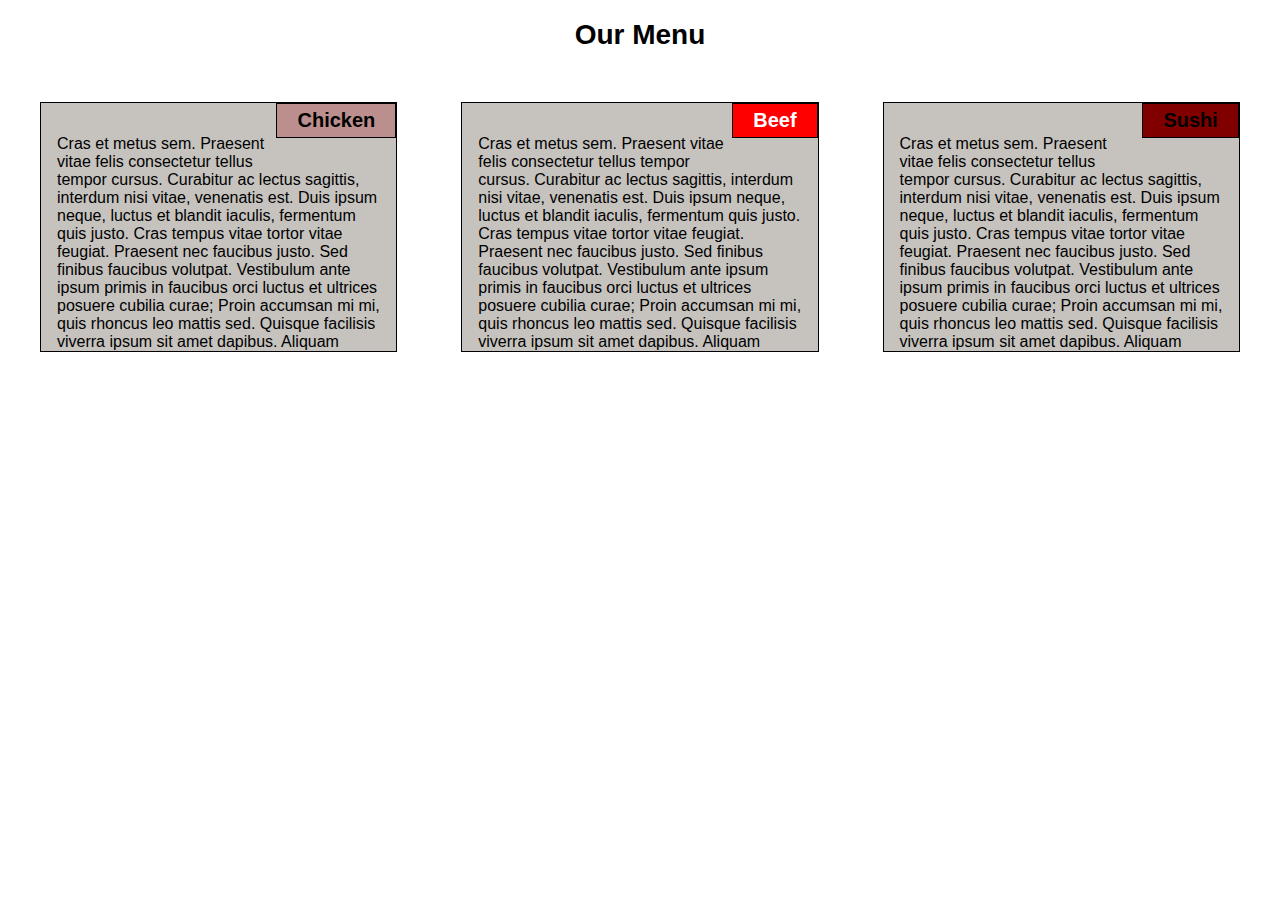
<file: module2-solution/index.html>
<!DOCTYPE html>
<html>

<head>
    <meta charset="utf-8" />
    <meta http-equiv="X-UA-Compatible" content="IE=edge">
    <title>coding assignement</title>
    <meta name="viewport" content="width=device-width, initial-scale=1">
    <link rel="stylesheet" href="css/styles.css" />
</head>

<body>
    <h1>Our Menu</h1>

    <div class="col-lg-4 col-md-6 col-sm-12">
        <section>
            <h2 id="chicken">Chicken</h2>
            <p>
                Cras et metus sem. Praesent vitae felis consectetur tellus tempor cursus. Curabitur ac lectus sagittis, interdum nisi vitae, venenatis est. Duis ipsum neque, luctus et blandit iaculis, fermentum quis justo. Cras tempus vitae tortor vitae feugiat. Praesent nec faucibus justo. Sed finibus faucibus volutpat. Vestibulum ante ipsum primis in faucibus orci luctus et ultrices posuere cubilia curae; Proin accumsan mi mi, quis rhoncus leo mattis sed. Quisque facilisis viverra ipsum sit amet dapibus. Aliquam fringilla ante et vestibulum viverra. 
            </p>
        </section>
    </div>

    <div class="col-lg-4 col-md-6 col-sm-12">
        <section>
            <h2 id="beef">Beef</h2>
            <p>
                Cras et metus sem. Praesent vitae felis consectetur tellus tempor cursus. Curabitur ac lectus sagittis, interdum nisi vitae, venenatis est. Duis ipsum neque, luctus et blandit iaculis, fermentum quis justo. Cras tempus vitae tortor vitae feugiat. Praesent nec faucibus justo. Sed finibus faucibus volutpat. Vestibulum ante ipsum primis in faucibus orci luctus et ultrices posuere cubilia curae; Proin accumsan mi mi, quis rhoncus leo mattis sed. Quisque facilisis viverra ipsum sit amet dapibus. Aliquam fringilla ante et vestibulum viverra. 
            </p>
        </section>
    </div>

    <div class="col-lg-4 col-md-12 col-sm-12">
        <section>
            <h2 id="sushi">Sushi</h2>
            <p>
                Cras et metus sem. Praesent vitae felis consectetur tellus tempor cursus. Curabitur ac lectus sagittis, interdum nisi vitae, venenatis est. Duis ipsum neque, luctus et blandit iaculis, fermentum quis justo. Cras tempus vitae tortor vitae feugiat. Praesent nec faucibus justo. Sed finibus faucibus volutpat. Vestibulum ante ipsum primis in faucibus orci luctus et ultrices posuere cubilia curae; Proin accumsan mi mi, quis rhoncus leo mattis sed. Quisque facilisis viverra ipsum sit amet dapibus. Aliquam fringilla ante et vestibulum viverra. 
            </p>
        </section>
    </div>
</body>

</html>
</file>
<file: module2-solution/css/styles.css>
* {
    box-sizing: border-box;
    font-family: Arial, Helvetica, sans-serif;
}

h1 {
    color: black;
    font-size: 175%;
    text-align: center;
}

section {
    border: 1px solid black;    
    background-color: rgb(198, 195, 191);
    height: 250px;
    overflow: auto;
}

h2 {
    float: right;
    border:1px solid black;
    color: lavender;
    font-size: 125%;
    padding: 5px 20px 5px 20px;
    margin-top: 0;
    margin-bottom: 20px;
}


#chicken {
    background-color: rosybrown;
    color: black;
}

#beef {
    background-color: red;
    color: white;
}

#sushi {
    background-color: maroon;
    color: black;
}

p{
    padding: 1em;
}


/********** Desktop version **********/
@media (min-width: 992px) {
    .col-lg-1, .col-lg-2, .col-lg-3, .col-lg-4, .col-lg-5, .col-lg-6, .col-lg-7, .col-lg-8, .col-lg-9, .col-lg-10, .col-lg-11, .col-lg-12 {
      float: left;
      padding: 2em;
    }
    .col-lg-1 {
      width: 8.33%;
    }
    .col-lg-2 {
      width: 16.66%;
    }
    .col-lg-3 {
      width: 25%;
    }
    .col-lg-4 {
      width: 33.33%;
    }
    .col-lg-5 {
      width: 41.66%;
    }
    .col-lg-6 {
      width: 50%;
    }
    .col-lg-7 {
      width: 58.33%;
    }
    .col-lg-8 {
      width: 66.66%;
    }
    .col-lg-9 {
      width: 75%;
    }
    .col-lg-10 {
      width: 83.33%;
    }
    .col-lg-11 {
      width: 91.66%;
    }
    .col-lg-12 {
      width: 100%;
    }
  }
  
  /********** Tablet version **********/
  @media (min-width: 768px) and (max-width: 991px) {
    .col-md-1, .col-md-2, .col-md-3, .col-md-4, .col-md-5, .col-md-6, .col-md-7, .col-md-8, .col-md-9, .col-md-10, .col-md-11, .col-md-12 {
      float: left;
      padding: 1em;
    }
    .col-md-1 {
      width: 8.33%;
    }
    .col-md-2 {
      width: 16.66%;
    }
    .col-md-3 {
      width: 25%;
    }
    .col-md-4 {
      width: 33.33%;
    }
    .col-md-5 {
      width: 41.66%;
    }
    .col-md-6{
      width: 50%;
      padding-bottom: 0.9em;
    }
    .col-md-7 {
      width: 58.33%;
    }
    .col-md-8 {
      width: 66.66%;
    }
    .col-md-9 {
      width: 75%;
    }
    .col-md-10 {
      width: 83.33%;
    }
    .col-md-11 {
      width: 91.66%;
    }
    .col-md-12 {
      width: 100%;
    }
  }

  /********** Mobile version **********/
  @media (max-width: 767px) {
    .col-sm-1, .col-sm-2, .col-sm-3, .col-sm-4, .col-sm-5, .col-sm-6, .col-sm-7, .col-sm-8, .col-sm-9, .col-sm-10, .col-sm-11, .col-sm-12 {
      float: left;
      padding: 15px;
    }
    .col-sm-1 {
      width: 8.33%;
    }
    .col-sm-2 {
      width: 16.66%;
    }
    .col-sm-3 {
      width: 25%;
    }
    .col-sm-4 {
      width: 33.33%;
    }
    .col-sm-5 {
      width: 41.66%;
    }
    .col-sm-6 {
      width: 50%;
    }
    .col-sm-7 {
      width: 58.33%;
    }
    .col-sm-8 {
      width: 66.66%;
    }
    .col-sm-9 {
      width: 75%;
    }
    .col-sm-10 {
      width: 83.33%;
    }
    .col-sm-11 {
      width: 91.66%;
    }
    .col-sm-12 {
      width: 100%;
    }
  }
</file>
